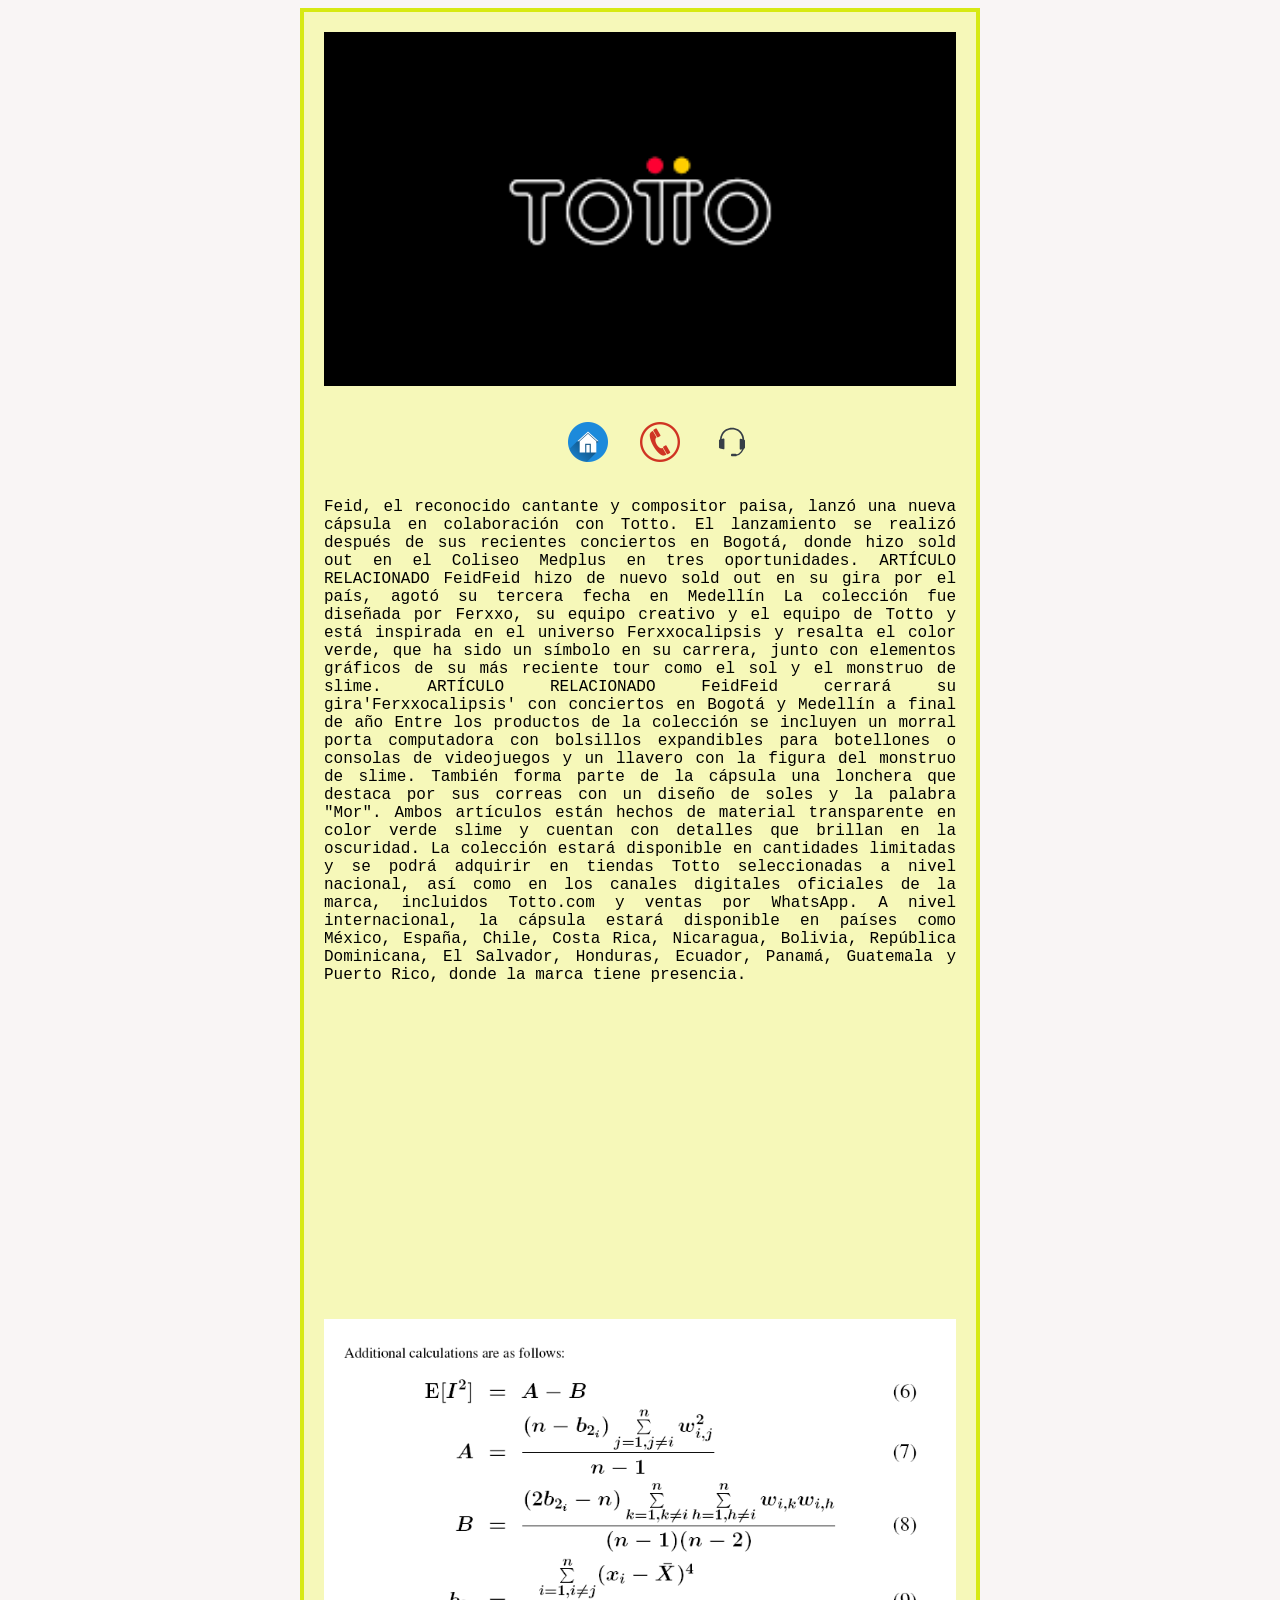
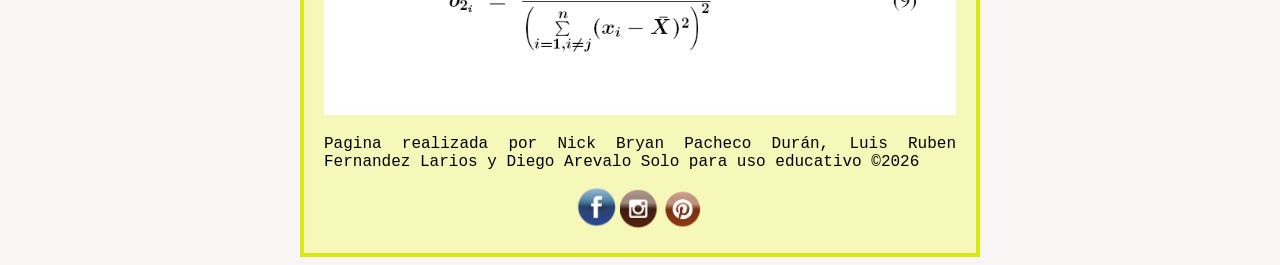
<file: index.html>
<!DOCTYPE html>
<html lang="en">
<head>
    <meta charset="UTF-8">
    <meta name="viewport" content="width=device-width, initial-scale=1.0">
    <title>Totto</title>
    
    <link rel="stylesheet" href="style.css">
</head>
<body>
        <div class="container">
            <header>
                <nav class="menu">
                    <img src="imagenes/Logo_1.png" alt="">
                    <ul>
                        <li><a href="#"> <img src="imagenes/Inicio.png" alt=""> </a></li>
                        <li><a href="VIEW/Contacto.html"> <img src="imagenes/Contanto.png" alt=""> </a></li>
                        <li><a href="VIEW/Servicios.html"> <img src="imagenes/Servicio.svg" alt=""> </a></li>
                    </ul>
                </nav>
            </header>
        <main>
            <Div> 
                <p> Feid, el reconocido cantante y compositor paisa, lanzó una nueva cápsula en colaboración con Totto. El lanzamiento se realizó después de sus recientes conciertos en Bogotá, donde hizo sold out en el Coliseo Medplus en tres oportunidades.

                    ARTÍCULO RELACIONADO
                    FeidFeid hizo de nuevo sold out en su gira por el país, agotó su tercera fecha en Medellín
                    La colección fue diseñada por Ferxxo, su equipo creativo y el equipo de Totto y está inspirada en el universo Ferxxocalipsis y resalta el color verde, que ha sido un símbolo en su carrera, junto con elementos gráficos de su más reciente tour como el sol y el monstruo de slime.

                    ARTÍCULO RELACIONADO
                    FeidFeid cerrará su gira'Ferxxocalipsis' con conciertos en Bogotá y Medellín a final de año
                    Entre los productos de la colección se incluyen un morral porta computadora con bolsillos expandibles para botellones o consolas de videojuegos y un llavero con la figura del monstruo de slime. También forma parte de la cápsula una lonchera que destaca por sus correas con un diseño de soles y la palabra "Mor". Ambos artículos están hechos de material transparente en color verde slime y cuentan con detalles que brillan en la oscuridad.

                    La colección estará disponible en cantidades limitadas y se podrá adquirir en tiendas Totto seleccionadas a nivel nacional, así como en los canales digitales oficiales de la marca, incluidos Totto.com y ventas por WhatsApp.

                    A nivel internacional, la cápsula estará disponible en países como México, España, Chile, Costa Rica, Nicaragua, Bolivia, República Dominicana, El Salvador, Honduras, Ecuador, Panamá, Guatemala y Puerto Rico, donde la marca tiene presencia.</p>

                    <iframe width="100%" height="315" src="https://www.youtube.com/embed/gKhTUV_MxC0?si=11IRgSmX-Vch_40W" title="YouTube video player" frameborder="0" allow="accelerometer; autoplay; clipboard-write; encrypted-media; gyroscope; picture-in-picture; web-share" referrerpolicy="strict-origin-when-cross-origin" allowfullscreen></iframe>
                    <img src="imagenes/Ecuaciones.png" alt="">
            </Div>
        </main>
            <footer>
                <p>Pagina realizada por Nick Bryan Pacheco Durán, Luis Ruben Fernandez Larios y Diego Arevalo Solo para uso educativo ©2026 </p>
                <div style="text-align: center;">
                    <a href="https://www.facebook.com/TottoColombia "><img src="imagenes/boton_facebook.png" alt=""></a>
                    <a href="https://www.instagram.com/tottobrand/"><img src="imagenes/boton_instagram.png" alt=""></a>
                    <a href="https://co.pinterest.com/tottobrand/"><img src="imagenes/boton_pinteres.png" alt=""></a>  
                </div>  
            </footer>
        </div> 
</body>
</html>
</file>
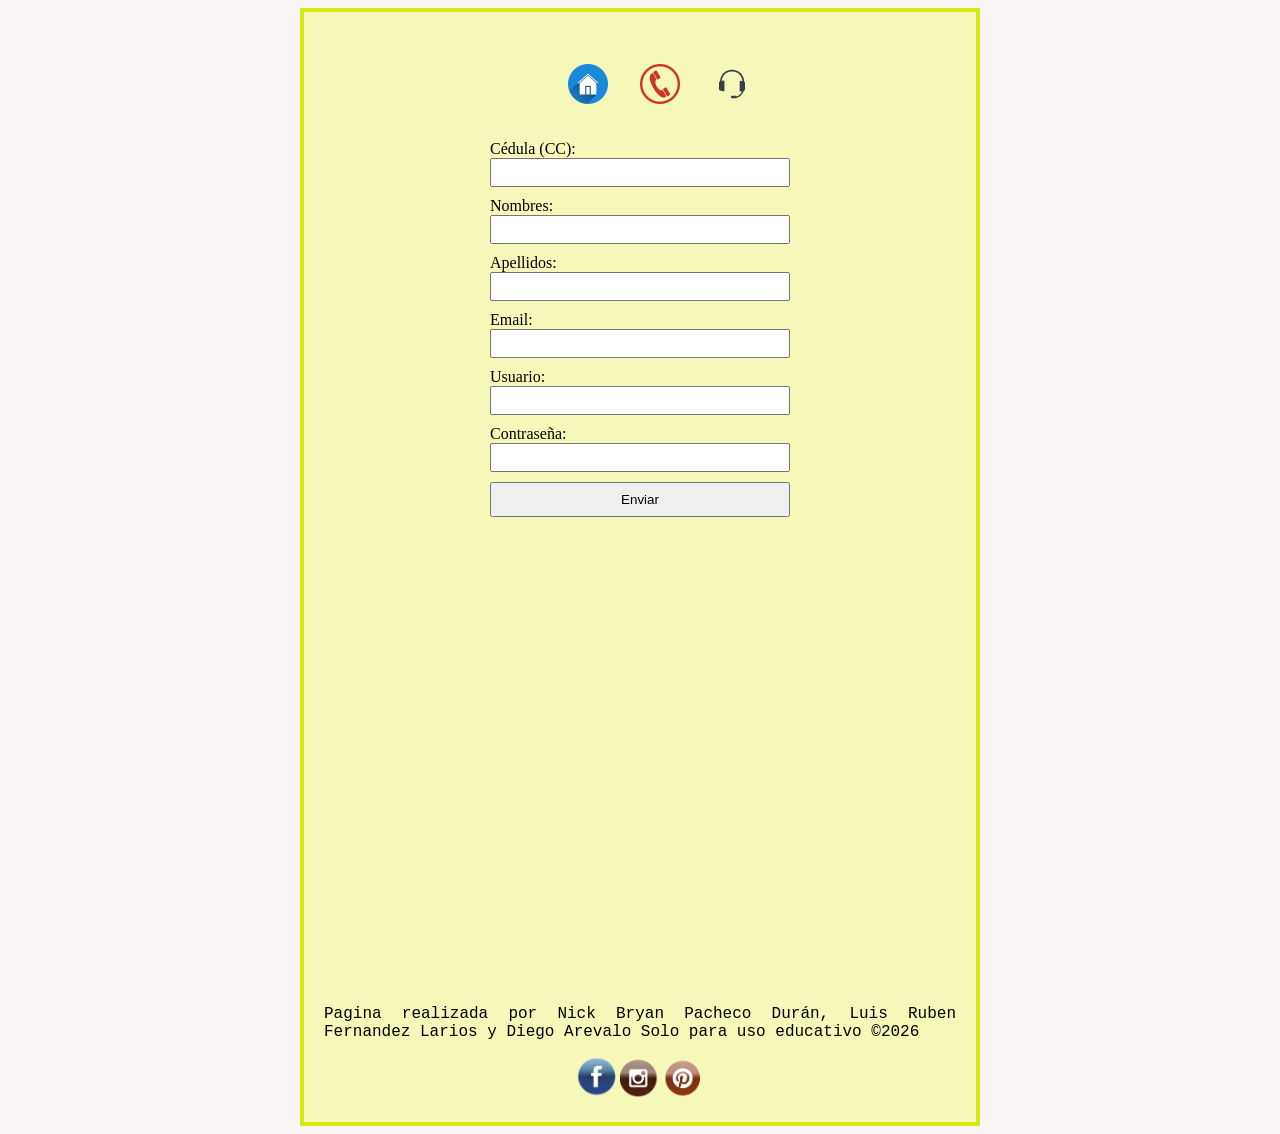
<file: VIEW/Contacto.html>
<!DOCTYPE html>
<html lang="en">
<head>
    <meta charset="UTF-8">
    <meta name="viewport" content="width=device-width, initial-scale=1.0">
    <title>Document</title>
    
    <link rel="stylesheet" href="../style.css">
</head>
<body>
        <div class="container">
            <header>
                <nav class="menu">
                    <ul>
                        <li><a href="../index.html"> <img src="../imagenes/Inicio.png" alt=""> </a></li>
                        <li><a href="#"> <img src="../imagenes/Contanto.png" alt=""> </a></li>
                        <li><a href="Servicios.html"> <img src="../imagenes/Servicio.svg" alt=""> </a></li>
                    </ul>
                </nav>
            </header>
        <main>
           <form class="formulario">
                <label>Cédula (CC):</label>
                <input type="number" name="cc" required>

                <label>Nombres:</label>
                <input type="text" name="nombres" required>

                <label>Apellidos:</label>
                <input type="text" name="apellidos" required>

                <label>Email:</label>
                <input type="email" name="email" required>

                <label>Usuario:</label>
                <input type="text" name="usuario" required>

                <label>Contraseña:</label>
                <input type="password" name="password" required>

                <button type="submit">Enviar</button>
            </form>

        </main>
        <br>
            <iframe  src="https://www.google.com/maps/embed?pb=!1m18!1m12!1m3!1d252667.47195868022!2d-73.92569860546878!3d8.309830000000007!2m3!1f0!2f0!3f0!3m2!1i1024!2i768!4f13.1!3m3!1m2!1s0x8e5d85630d25ac67%3A0x4c15094bc9bab1d5!2sTOTTO!5e0!3m2!1ses-419!2sco!4v1774216937108!5m2!1ses-419!2sco" width="100%" height="450" style="border:0;" allowfullscreen="" loading="lazy" referrerpolicy="no-referrer-when-downgrade"></iframe>
            <footer>
                <p>Pagina realizada por Nick Bryan Pacheco Durán, Luis Ruben Fernandez Larios y Diego Arevalo Solo para uso educativo ©2026 </p>
                <div style="text-align: center;">
                    <a href="https://www.facebook.com/TottoColombia "><img src="../imagenes/boton_facebook.png" alt=""></a>
                    <a href="https://www.instagram.com/tottobrand/"><img src="../imagenes/boton_instagram.png" alt=""></a>
                    <a href="https://co.pinterest.com/tottobrand/"><img src="../imagenes/boton_pinteres.png" alt=""></a>  
                </div>  
            </footer>
        </div> 
</body>
</html>
</file>
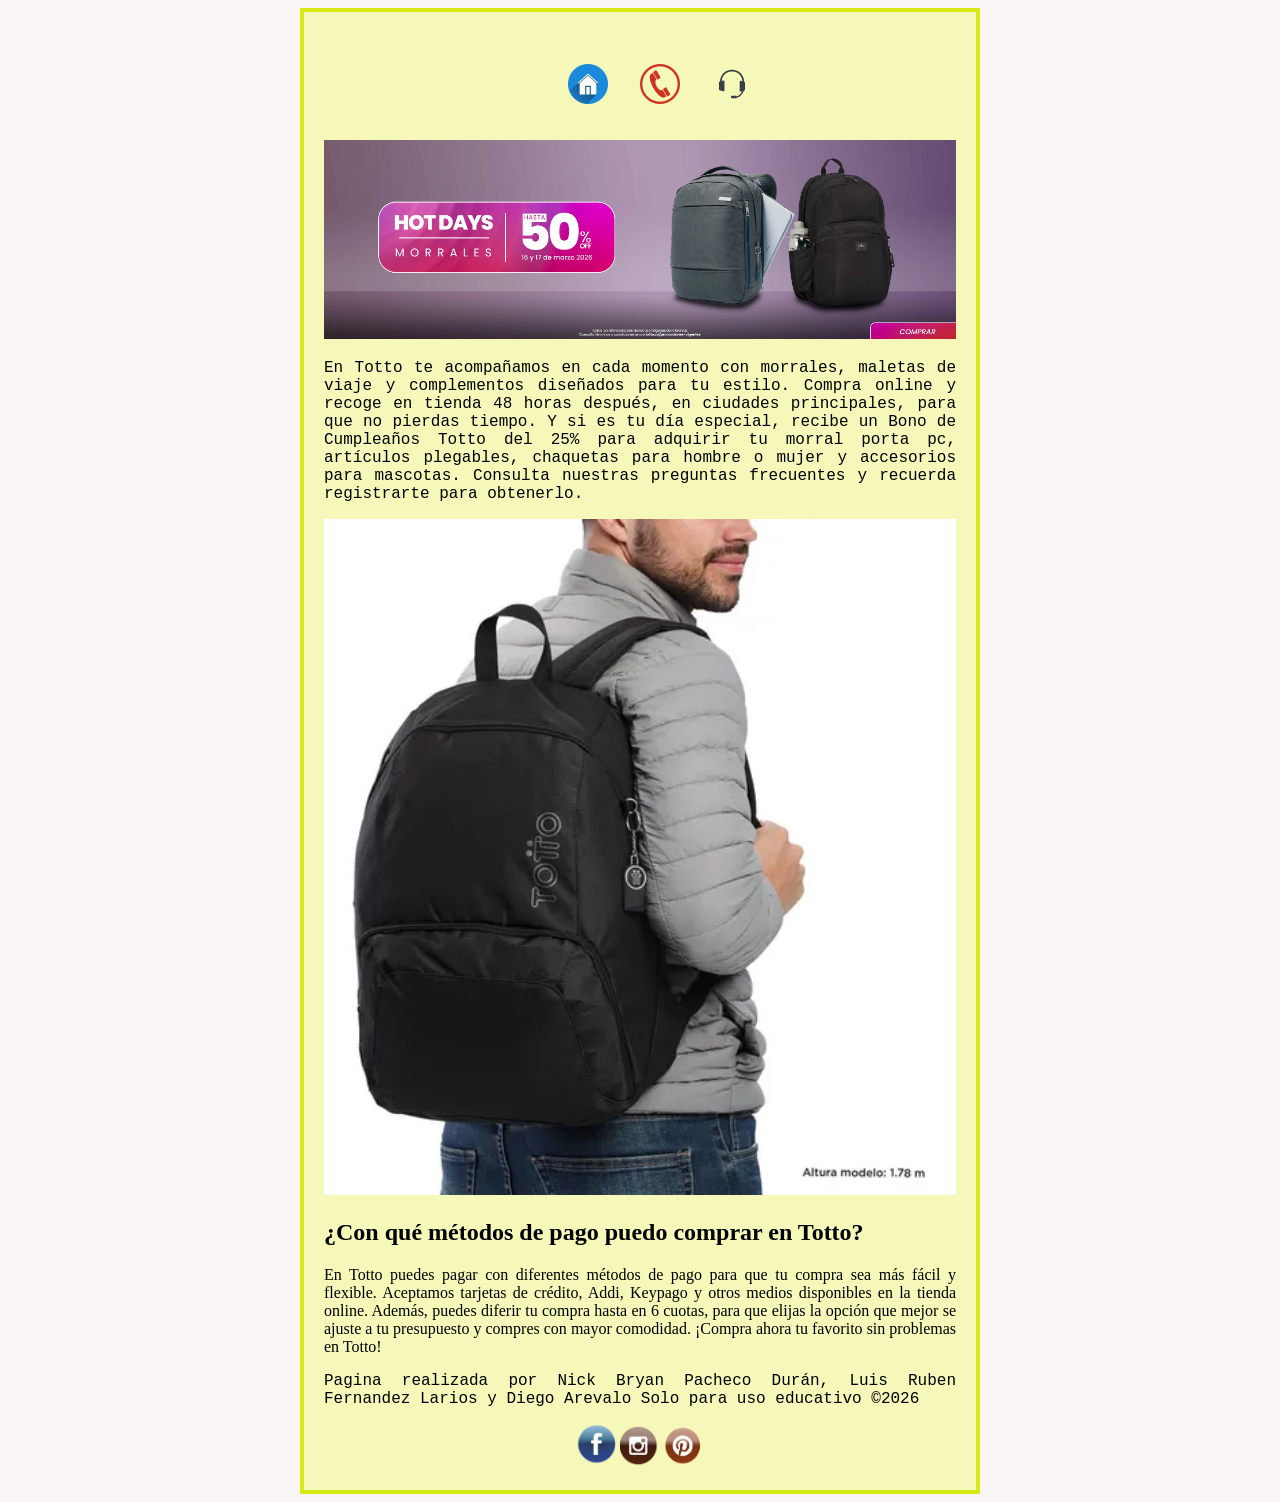
<file: VIEW/Servicios.html>
<!DOCTYPE html>
<html lang="en">
<head>
    <meta charset="UTF-8">
    <meta name="viewport" content="width=device-width, initial-scale=1.0">
    <title>Servicios</title>
    
    <link rel="stylesheet" href="../style.css">
</head>
<body>
        <div class="container">
            <header>
                <nav class="menu">
                    <ul>
                        <li><a href="../index.html"> <img src="../imagenes/Inicio.png" alt=""> </a></li>
                        <li><a href="Contacto.html"> <img src="../imagenes/Contanto.png" alt=""> </a></li>
                        <li><a href="#"> <img src="../imagenes/Servicio.svg" alt=""> </a></li>
                    </ul>
                </nav>
            </header>
        <main>
            <Div>
                <img src="../imagenes/baner.jpg" alt="">
                <p>En Totto te acompañamos en cada momento con morrales, maletas de viaje y complementos diseñados para tu estilo. Compra online y recoge en tienda 48 horas después, en ciudades principales, para que no pierdas tiempo. Y si es tu día especial, recibe un Bono de Cumpleaños Totto del 25% para adquirir tu morral porta pc, artículos plegables, chaquetas para hombre o mujer y accesorios para mascotas. Consulta nuestras preguntas frecuentes y recuerda registrarte para obtenerlo.</p>
                <img src="../imagenes/Foto_1.webp" alt="">
                <p><h2>¿Con qué métodos de pago puedo comprar en Totto?</h2>
                En Totto puedes pagar con diferentes métodos de pago para que tu compra sea más fácil y flexible. Aceptamos tarjetas de crédito, Addi, Keypago y otros medios disponibles en la tienda online. Además, puedes diferir tu compra hasta en 6 cuotas, para que elijas la opción que mejor se ajuste a tu presupuesto y compres con mayor comodidad. ¡Compra ahora tu favorito sin problemas en Totto!</p>
            </Div>
        </main>
            <footer>
                <p>Pagina realizada por Nick Bryan Pacheco Durán, Luis Ruben Fernandez Larios y Diego Arevalo Solo para uso educativo ©2026 </p>
                <div style="text-align: center;">
                    <a href="https://www.facebook.com/TottoColombia "><img src="../imagenes/boton_facebook.png" alt=""></a>
                    <a href="https://www.instagram.com/tottobrand/"><img src="../imagenes/boton_instagram.png" alt=""></a>
                    <a href="https://co.pinterest.com/tottobrand/"><img src="../imagenes/boton_pinteres.png" alt=""></a>  
                </div>  
            </footer>
        </div> 
</body>
</html>
</file>
<file: style.css>
body{background-color: rgb(249, 245, 245);}

.container{ 
    border: 4px solid rgb(215, 233, 19);
    text-align: justify;
    height: 60%;
    padding: 20px;
    width: 50%;
    margin: auto;
    background-color: rgb(246, 248, 185);
    
}

p{font-family: 'Courier New', Courier, monospace;}

h1{
   text-align: center;
   font-family:'Courier New', Courier, monospace;
}

.container main img
{
    width: 100%;
}

.menu ul li a {
    text-align: center;
    text-decoration: none;
    display: block;
    padding: 16px;
}

.menu ul li {
    text-align: center;
    list-style: none;
    float:left;
}
.menu ul li a:hover {
  background-color: rgb(237, 203, 8);
}

.menu ul {    
    display: flex;
    justify-content: center;
}
.menu img {
    width: 100%;
}

.menu ul li a img {
    text-align: center;
    width: 40px;
}

footer  a img{
    width: 40px;
}

.formulario {
  width: 300px;
  margin: auto;
  display: flex;
  flex-direction: column;
}

.formulario input {
  margin-bottom: 10px;
  padding: 5px;
}

.formulario button {
  padding: 8px;
  cursor: pointer;
}
</file>
